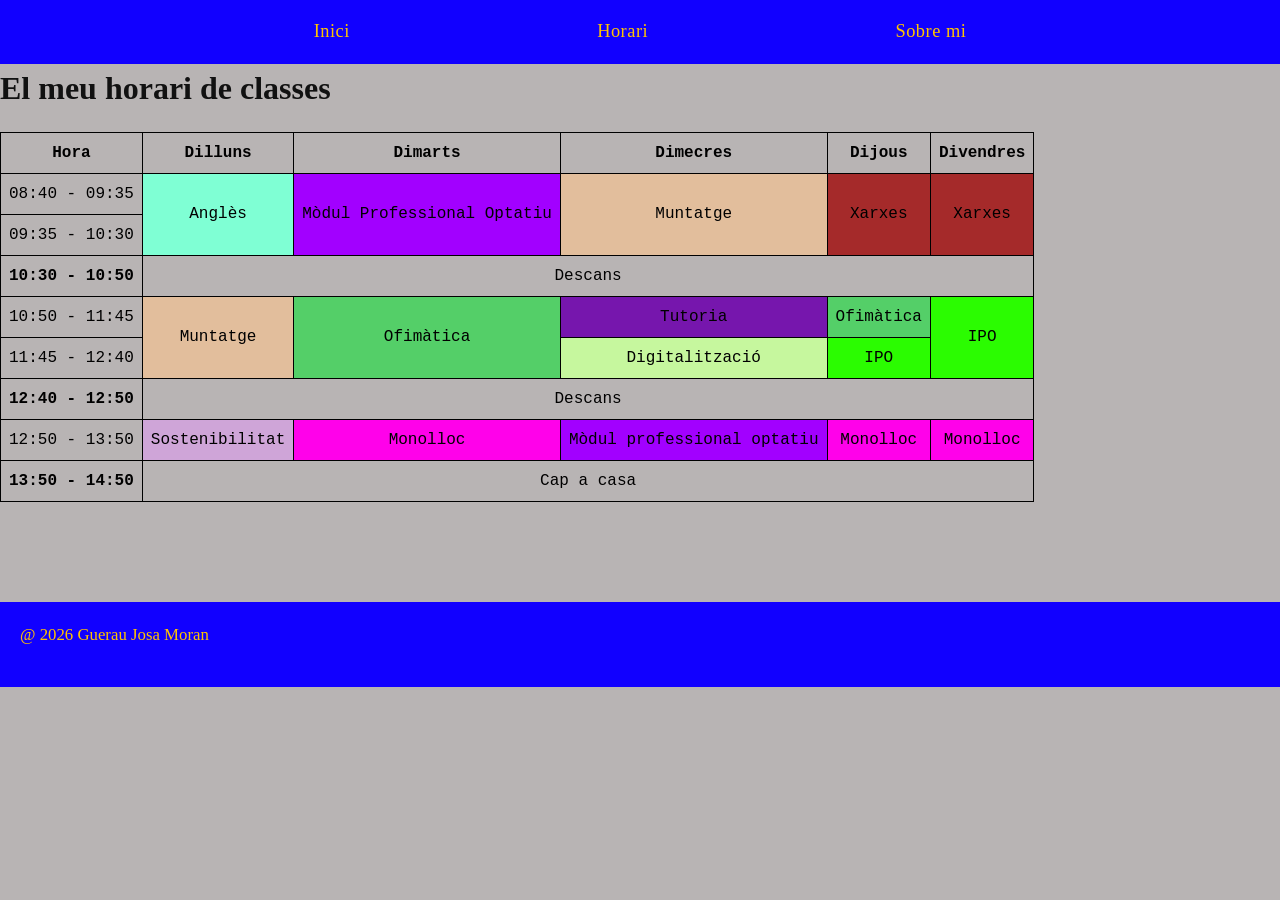
<file: VisualCode9/pages/estudis.html>
<!DOCTYPE html>
<html lang="ca">

<head>
  <meta charset="UTF-8">
  <meta name="viewport" content="width=device=width, initial-scale=1.0">
  <title> Horari Guerau</title>
  <link rel="stylesheet" href="../css/style.css">
</head>
<body>
  <nav>
    <ul>
      <li><a href="../index.html">Inici</a></li>
      <li><a href="./estudis.html">Horari</a></li>
      <li><a href="./sobre_mi.html">Sobre mi</a></li>
    </ul>
  </nav>
    <h1>El meu horari de classes</h1>
    
    <table>
        <thead>
            <tr>
                <th>Hora</th>
                <th>Dilluns</th>
                <th>Dimarts</th>
                <th>Dimecres</th>
                <th>Dijous</th>
                <th>Divendres</th>
            </tr>
        </thead>
        <tbody>
            <tr>
                <td class="hora">08:40 - 09:35</td>
                <td class="ingles" rowspan="2">Anglès</td>
                <td class="optatiu" rowspan="2">Mòdul Professional Optatiu</td>
                <td class="muntatge" rowspan="2">Muntatge</td>
                <td class="xarxes" rowspan="2">Xarxes</td>
                <td class="xarxes" rowspan="2">Xarxes</td>
            </tr>
            <tr>
                 <td class="hora">09:35 - 10:30</td>
            </tr>
            <tr>
                <td><b>10:30 - 10:50</b></td>
                <td colspan="5" class="center-span">Descans</td>
            </tr>
            <tr>
                <td class="hora">10:50 - 11:45</td>
                    <td class="muntatge" rowspan="2">Muntatge</td>
                    <td class="ofimatica" rowspan="2">Ofimàtica</td>
                    <td class="tutoria">Tutoria</td>
                    <td class="ofimatica">Ofimàtica</td>
                    <td class="ipo" rowspan="2">IPO</td>
            </tr>
            <tr>
                <td class="hora">11:45 - 12:40</td>
                    <td class="digitalitzacio">Digitalització</td>
                    <td class="ipo">IPO</td>
            </tr>
            <tr>
                <td><b>12:40 - 12:50</b></td>
                <td colspan="5" class="center-span">Descans</td>
            </tr>
            <tr>
                <td class="hora">12:50 - 13:50</td>
                <td class="sostenibilitat">Sostenibilitat</td>
                <td class="monolloc">Monolloc</td>
                <td class="optatiu">Mòdul professional optatiu</td>
                <td class="monolloc">Monolloc</td>
                <td class="monolloc">Monolloc</td>
            </tr>
            <tr>
                <td><b>13:50 - 14:50</b></td>
                <td colspan="5" class="center-span">Cap a casa</td>
            </tr>
        </tbody>
    </table>
    
    <footer>
        <p>@ 2026 Guerau Josa Moran</p>
    </footer>

</body>
</html>
</file>
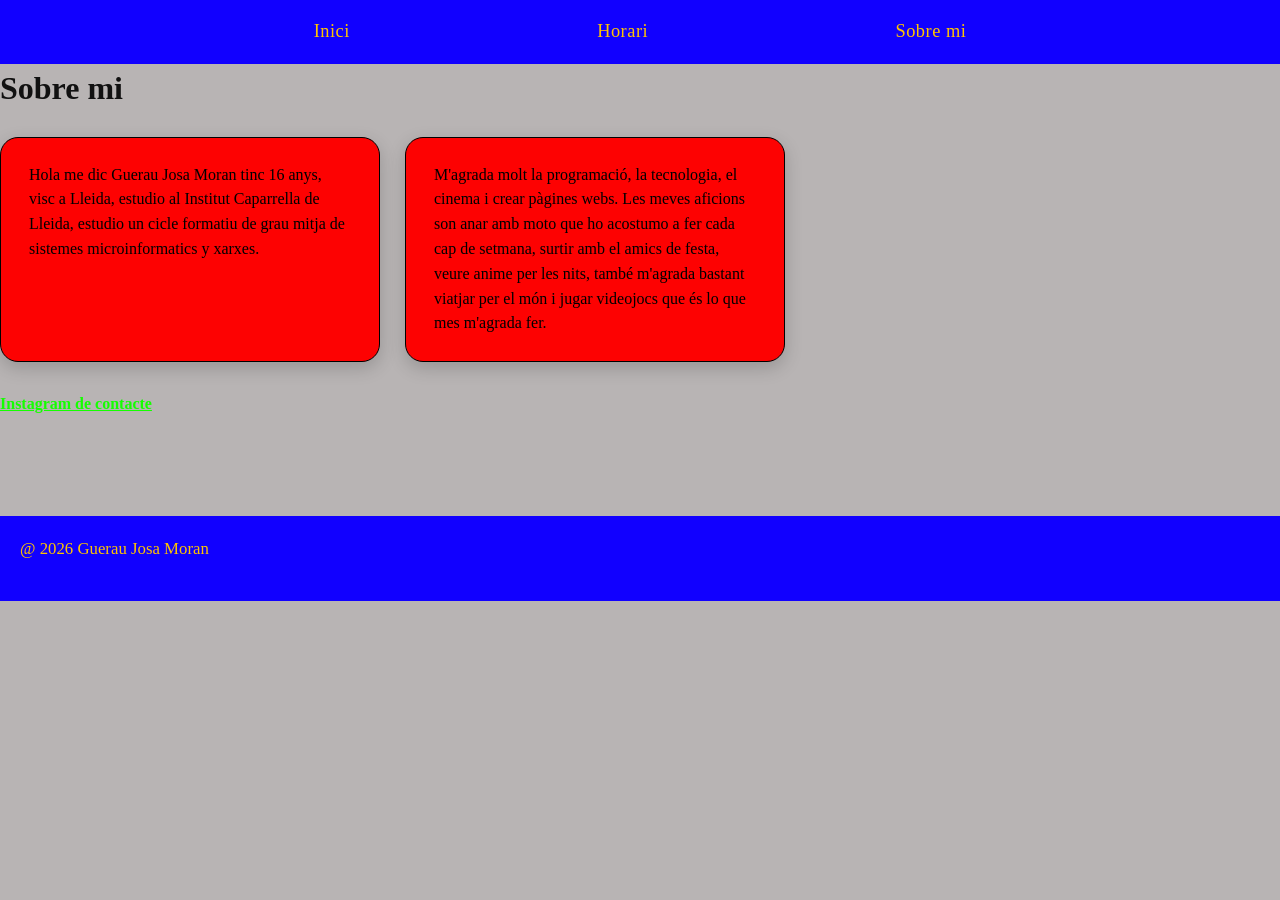
<file: VisualCode9/pages/sobre_mi.html>
<!DOCTYPE html>
<html lang="ca">

<head>
  <meta charset="UTF-8">
  <meta name="viewport" content="width=device=width, initial-scale=1.0">
  <title> Sobre Mi Guerau</title>
  <link rel="stylesheet" href="../css/style.css">
</head>

<body>
  <nav>
    <ul>
      <li><a href="../index.html">Inici</a></li>
      <li><a href="./estudis.html">Horari</a></li>
      <li><a href="./sobre_mi.html">Sobre mi</a></li>
    </ul>
  </nav>
  <h1>Sobre mi</h1>
  <div class="cards">
    <div class="card">
      Hola me dic Guerau Josa Moran tinc 16 anys, visc a Lleida, estudio al Institut Caparrella de Lleida, estudio un
      cicle formatiu de grau mitja de
      sistemes microinformatics y xarxes.
    </div>
    <div class="card">
      M'agrada molt la programació, la tecnologia, el cinema i crear pàgines webs.
      Les meves aficions son anar amb moto que ho acostumo a fer cada cap de setmana, surtir amb el amics de festa,
      veure
      anime per les nits, també m'agrada bastant viatjar per el món i jugar videojocs que és lo que mes m'agrada fer.
    </div>
  </div>

  <p style="margin-top: 30px;"></p>
   <a href="https://instagram.com/rickyedit"> Instagram de contacte </a>
  </p>
<footer>
    <p>@ 2026 Guerau Josa Moran</p>
</footer>
</body>

</html>
</file>
<file: VisualCode9/css/style.css>
img {
	width: 200px ;
	height: 280px;
	border: 3.2px solid black; 
	border-radius: 30px;
	box-shadow: 3px 3px 3px 3px rgb(34, 33, 33);
}

* {
    margin: 0;
    padding: 0;
    box-sizing: border-box;
}

body {
	color: #000;
	background-color: #b8b4b4;
    font-family: Georgia;
	line-height: 1.5;
}

nav {
    background-color: #1100ff;
    padding: 18px 0;
    position: sticky;
    top: 0;
    z-index: 100;
}

nav ul {	
    list-style: none;
    display: flex;
    justify-content: space-around;
    max-width: 900px;
    margin: 0 auto;
}

nav a {
    color: #ffc400;
    text-decoration: none;
    font-size: 1.15rem;
    font-weight: normal;
    letter-spacing: 0.5px;
    transition: opacity 0.2s;
}

nav a:hover {
    opacity: 0.7;
}

.container {
    max-width: 1000px;
    margin: 0 auto;
    padding: 40px 30px 60px;
}

h1 {
    font-size: 32px;
    font-weight: bold;
    margin-bottom: 20px;
    color: #111;
}

h2 {
    font-size: 27px;
    margin: 35px 0 18px;
    color: #111;
}

p {
    max-width: 700px;
    margin-bottom: 20px;
    font-size: 1.05rem;
}

.galeria {
    display: flex;
    flex-wrap: wrap;
    gap: 18px;
    margin: 20px 0 30px;
}

.galeria img {
    width: 200px ;
	height: 280px;
	border: 3.2px solid black; 
	border-radius: 30px;
	box-shadow: 3px 3px 3px 3px rgb(34, 33, 33);
}


.galeria.home img {
    width: 180px;
    height: 180px;
}

.cards {
    display: flex;
    flex-wrap: wrap;
    gap: 25px;
    margin-top: 25px;
}

.card {
    background-color: #fd0202;
    border-radius: 18px;
    padding: 25px 28px;
    max-width: 380px;
    box-shadow: 0 6px 18px rgba(0, 0, 0, 0.18);
    font-size: 16px;
    line-height: 1.55;
    border: 1px solid #000000;
}
a {
    color: #15ff00;
    font-weight: bold;
}
footer{
    color: #ffc400;
    background-color: #1100ff;
    text-align: left;
    padding: 20px;
    margin-top: 100px;
}
table, th, td {
    border: 1px solid black;
    border-collapse: collapse;
    padding: 8px;
    text-align: center;
    font-family: 'Courier New', Courier, monospace;
}
.ingles { background-color: aquamarine; }
.optatiu { background-color: #a200ff; }
.muntatge { background-color: #e2be9c; }
.xarxes { background-color: brown }
.ofimatica { background-color: #54cf68; }
.tutoria { background-color: #7616ad; }
.digitalitzacio { background-color: #c6f79e; }
.ipo { background-color: #2bfc01; }
.sostenibilitat { background-color: #cfa5d8; }
.monolloc { background-color: #ff01ea; }
</file>
